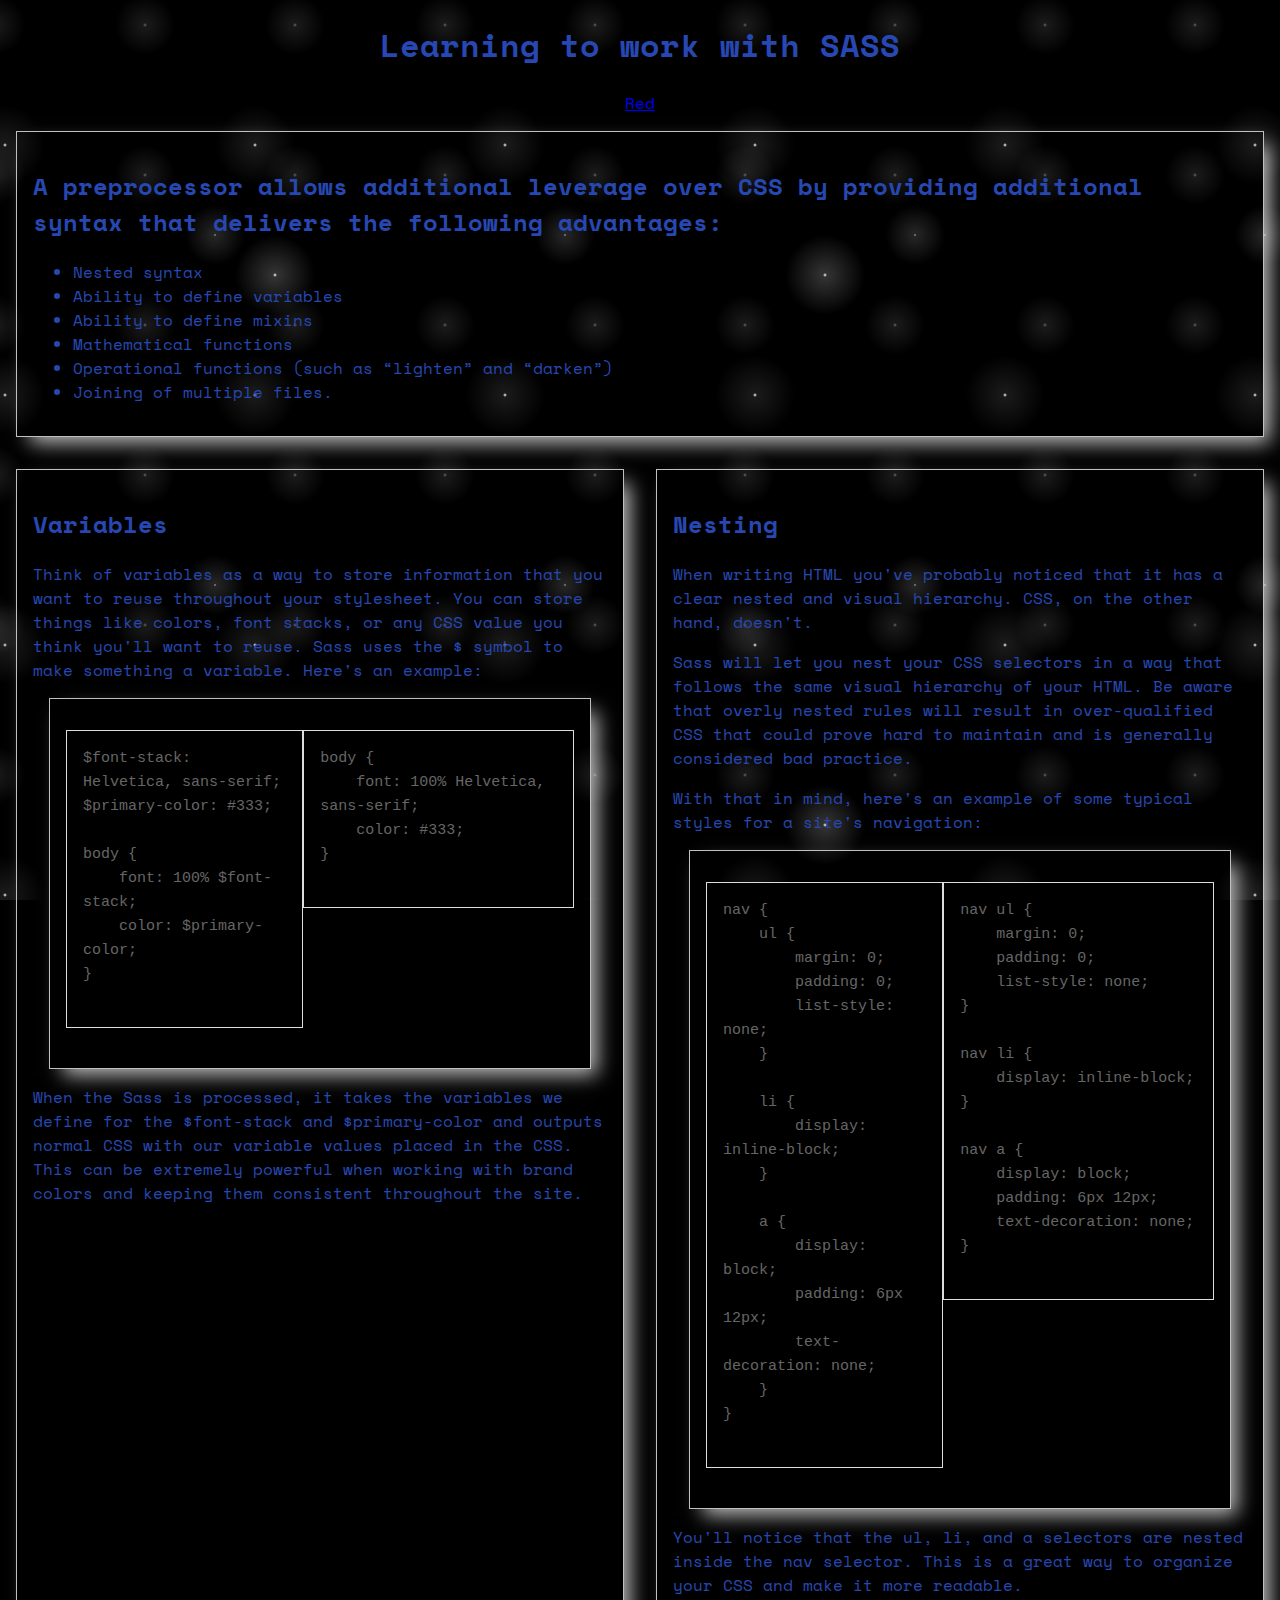
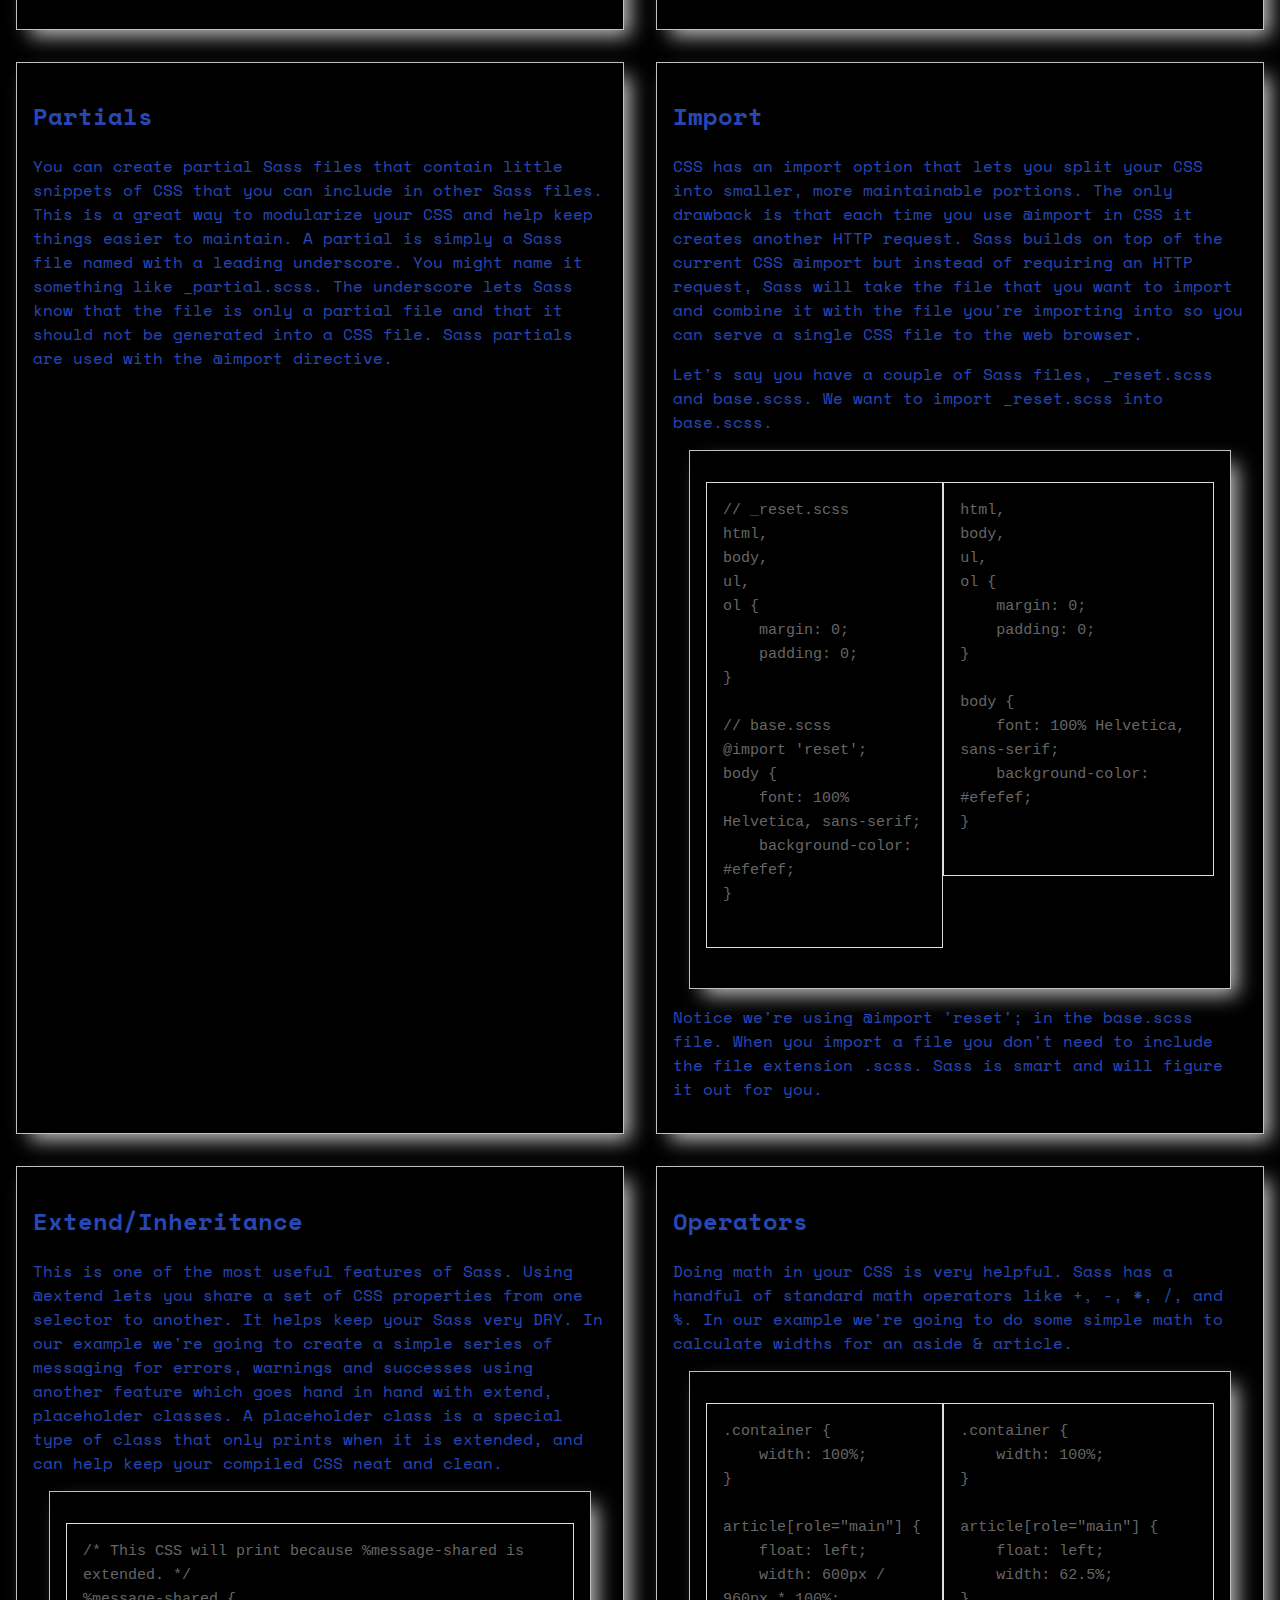
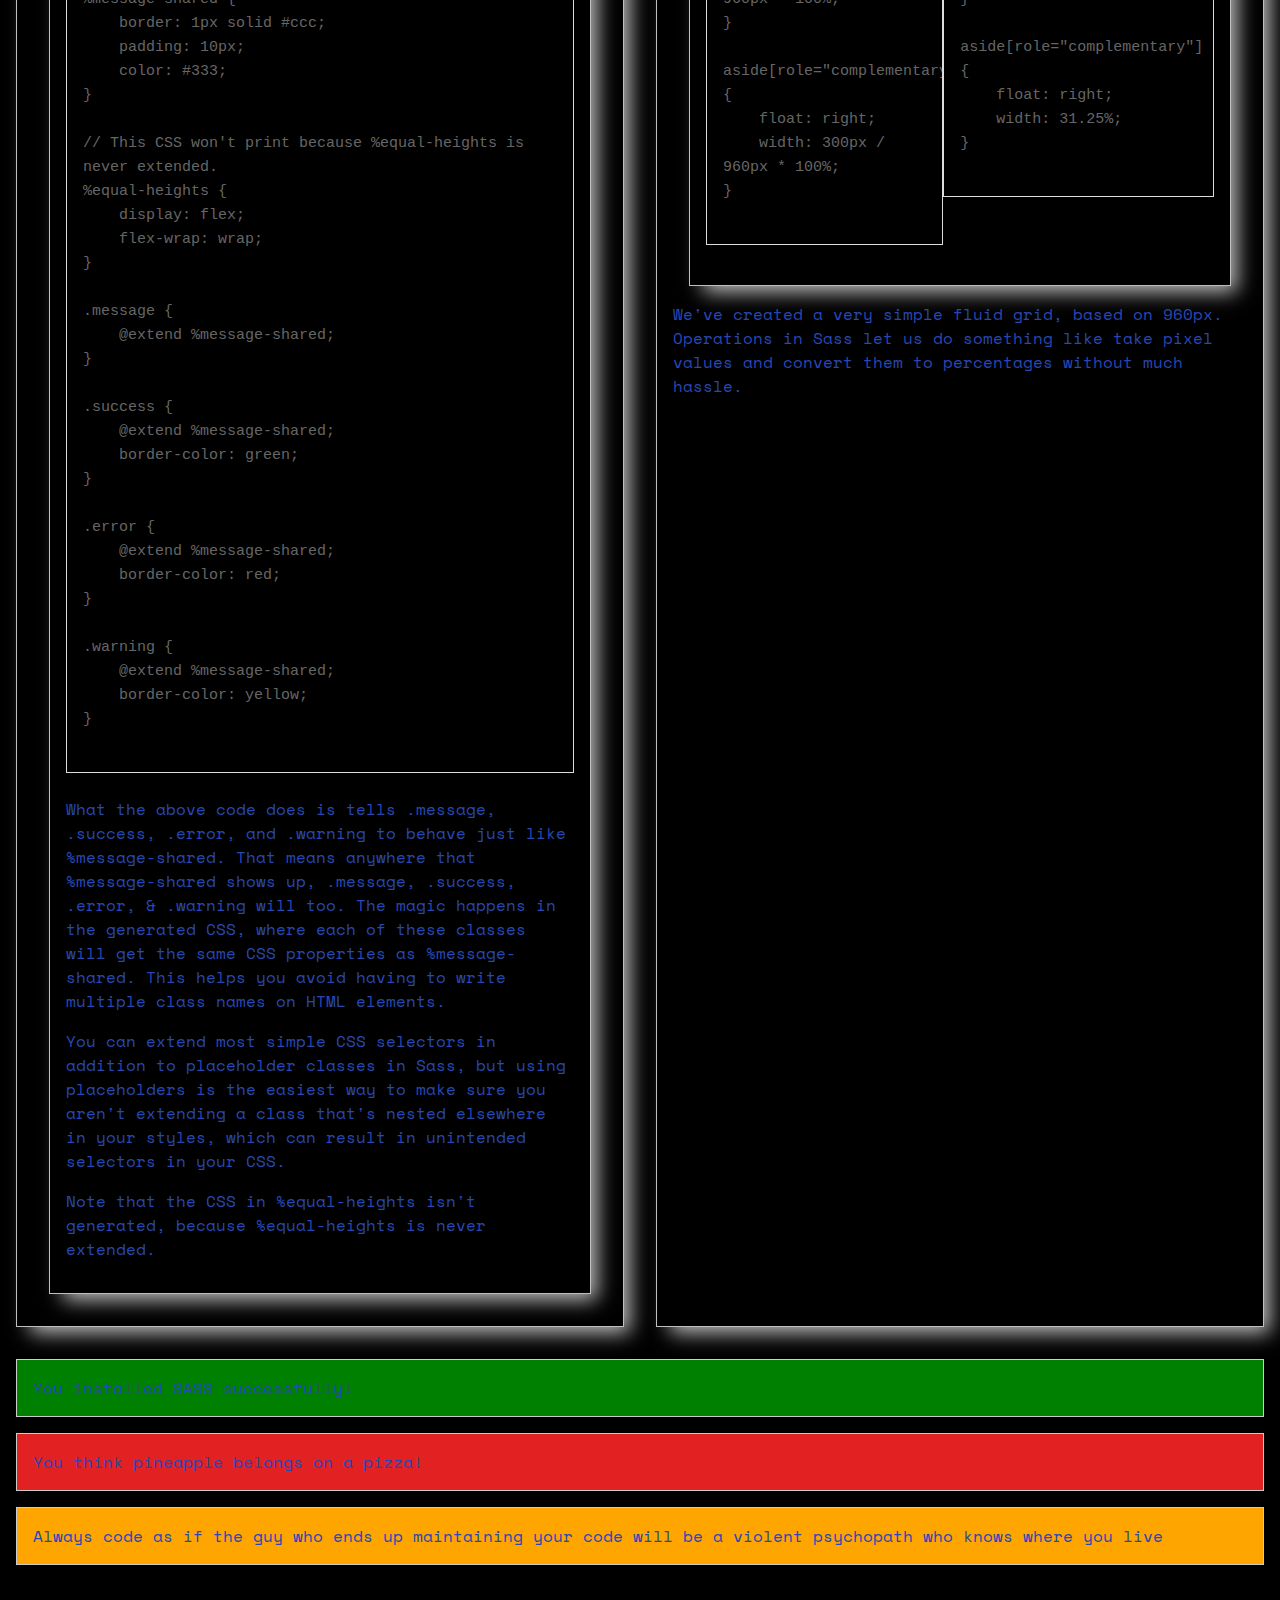
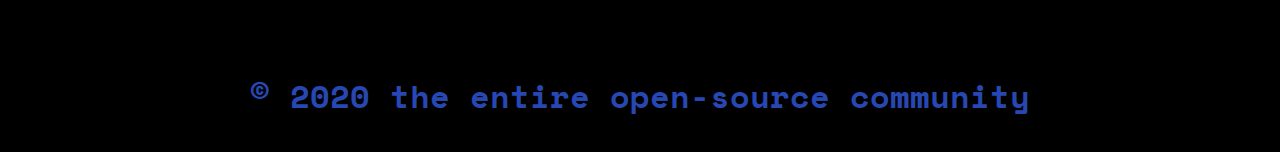
<file: index.html>
<!DOCTYPE html>
<html lang="en">
  <head>
    <meta charset="UTF-8" />
    <meta
      name="viewport"
      content="width=device-width, user-scalable=no, initial-scale=1.0, maximum-scale=1.0, minimum-scale=1.0"
    />
    <meta http-equiv="X-UA-Compatible" content="ie=edge" />
    <title>Learning to work with SASS</title>

    <link
      href="https://fonts.googleapis.com/css?family=Space+Mono&display=swap"
      rel="stylesheet"
    />

    <link href="css\blue.css" type="text/css" rel="stylesheet" />
  </head>
  <body>
    <header>
      <h1>Learning to work with SASS</h1>
      <div class="links">
        <a href ="red.html">Red</a>
  </div>
    </header>

    <article>
      <section id="selling-points">
        <h2>
          A preprocessor allows additional leverage over CSS by providing
          additional syntax that delivers the following advantages:
        </h2>

        <ul>
          <li>Nested syntax</li>
          <li>Ability to define variables</li>
          <li>Ability to define mixins</li>
          <li>Mathematical functions</li>
          <li>Operational functions (such as “lighten” and “darken”)</li>
          <li>Joining of multiple files.</li>
        </ul>
      </section>

      <section>
        <h2>Variables</h2>
        <p>
          Think of variables as a way to store information that you want to
          reuse throughout your stylesheet. You can store things like colors,
          font stacks, or any CSS value you think you'll want to reuse. Sass
          uses the $ symbol to make something a variable. Here's an example:
        </p>

        <section>
          <pre class="before">
$font-stack: Helvetica, sans-serif;
$primary-color: #333;

body {
    font: 100% $font-stack;
    color: $primary-color;
}
          </pre>
          <pre class="after">
body {
    font: 100% Helvetica, sans-serif;
    color: #333;
}
          </pre>
        </section>

        <p>
          When the Sass is processed, it takes the variables we define for the
          $font-stack and $primary-color and outputs normal CSS with our
          variable values placed in the CSS. This can be extremely powerful when
          working with brand colors and keeping them consistent throughout the
          site.
        </p>
      </section>

      <section>
        <h2>Nesting</h2>
        <p>
          When writing HTML you've probably noticed that it has a clear nested
          and visual hierarchy. CSS, on the other hand, doesn't.
        </p>

        <p>
          Sass will let you nest your CSS selectors in a way that follows the
          same visual hierarchy of your HTML. Be aware that overly nested rules
          will result in over-qualified CSS that could prove hard to maintain
          and is generally considered bad practice.
        </p>

        <p>
          With that in mind, here's an example of some typical styles for a
          site's navigation:
        </p>

        <section>
          <pre class="before">
nav {
    ul {
        margin: 0;
        padding: 0;
        list-style: none;
    }

    li {
        display: inline-block;
    }

    a {
        display: block;
        padding: 6px 12px;
        text-decoration: none;
    }
}
          </pre>
          <pre class="after">
nav ul {
    margin: 0;
    padding: 0;
    list-style: none;
}

nav li {
    display: inline-block;
}

nav a {
    display: block;
    padding: 6px 12px;
    text-decoration: none;
}
          </pre>
        </section>

        <p>
          You'll notice that the ul, li, and a selectors are nested inside the
          nav selector. This is a great way to organize your CSS and make it
          more readable.
        </p>
      </section>
      <section>
        <h2>Partials</h2>
        <p>
          You can create partial Sass files that contain little snippets of CSS
          that you can include in other Sass files. This is a great way to
          modularize your CSS and help keep things easier to maintain. A partial
          is simply a Sass file named with a leading underscore. You might name
          it something like _partial.scss. The underscore lets Sass know that
          the file is only a partial file and that it should not be generated
          into a CSS file. Sass partials are used with the @import directive.
        </p>
      </section>
      <section>
        <h2>Import</h2>
        <p>
          CSS has an import option that lets you split your CSS into smaller,
          more maintainable portions. The only drawback is that each time you
          use @import in CSS it creates another HTTP request. Sass builds on top
          of the current CSS @import but instead of requiring an HTTP request,
          Sass will take the file that you want to import and combine it with
          the file you're importing into so you can serve a single CSS file to
          the web browser.
        </p>

        <p>
          Let's say you have a couple of Sass files, _reset.scss and base.scss.
          We want to import _reset.scss into base.scss.
        </p>

        <section>
          <pre class="before">
// _reset.scss
html,
body,
ul,
ol {
    margin: 0;
    padding: 0;
}

// base.scss
@import 'reset';
body {
    font: 100% Helvetica, sans-serif;
    background-color: #efefef;
}
          </pre>
          <pre class="after">
html,
body,
ul,
ol {
    margin: 0;
    padding: 0;
}

body {
    font: 100% Helvetica, sans-serif;
    background-color: #efefef;
}
          </pre>
        </section>

        <p>
          Notice we're using @import 'reset'; in the base.scss file. When you
          import a file you don't need to include the file extension .scss. Sass
          is smart and will figure it out for you.
        </p>
      </section>
      <section>
        <h2>Extend/Inheritance</h2>
        <p>
          This is one of the most useful features of Sass. Using @extend lets
          you share a set of CSS properties from one selector to another. It
          helps keep your Sass very DRY. In our example we're going to create a
          simple series of messaging for errors, warnings and successes using
          another feature which goes hand in hand with extend, placeholder
          classes. A placeholder class is a special type of class that only
          prints when it is extended, and can help keep your compiled CSS neat
          and clean.
        </p>
        <section>
          <pre>
/* This CSS will print because %message-shared is extended. */
%message-shared {
    border: 1px solid #ccc;
    padding: 10px;
    color: #333;
}

// This CSS won't print because %equal-heights is never extended.
%equal-heights {
    display: flex;
    flex-wrap: wrap;
}

.message {
    @extend %message-shared;
}

.success {
    @extend %message-shared;
    border-color: green;
}

.error {
    @extend %message-shared;
    border-color: red;
}

.warning {
    @extend %message-shared;
    border-color: yellow;
}
          </pre>

          <p>
            What the above code does is tells .message, .success, .error, and
            .warning to behave just like %message-shared. That means anywhere
            that %message-shared shows up, .message, .success, .error, &
            .warning will too. The magic happens in the generated CSS, where
            each of these classes will get the same CSS properties as
            %message-shared. This helps you avoid having to write multiple class
            names on HTML elements.
          </p>

          <p>
            You can extend most simple CSS selectors in addition to placeholder
            classes in Sass, but using placeholders is the easiest way to make
            sure you aren't extending a class that's nested elsewhere in your
            styles, which can result in unintended selectors in your CSS.
          </p>
          <p>
            Note that the CSS in %equal-heights isn't generated, because
            %equal-heights is never extended.
          </p>
        </section>
      </section>
      <section>
        <h2>Operators</h2>
        <p>
          Doing math in your CSS is very helpful. Sass has a handful of standard
          math operators like +, -, *, /, and %. In our example we're going to
          do some simple math to calculate widths for an aside & article.
        </p>

        <section>
          <pre class="before">
.container {
    width: 100%;
}

article[role="main"] {
    float: left;
    width: 600px / 960px * 100%;
}

aside[role="complementary"] {
    float: right;
    width: 300px / 960px * 100%;
}
          </pre>
          <pre class="after">
.container {
    width: 100%;
}

article[role="main"] {
    float: left;
    width: 62.5%;
}

aside[role="complementary"] {
    float: right;
    width: 31.25%;
}
          </pre>
        </section>

        <p>
          We've created a very simple fluid grid, based on 960px. Operations in
          Sass let us do something like take pixel values and convert them to
          percentages without much hassle.
        </p>
      </section>
    </article>

    <p class="success">
      You installed SASS successfully!
    </p>
    <p class="error">
      You think pineapple belongs on a pizza!
    </p>
    <p class="warning">
      Always code as if the guy who ends up maintaining your code will be a
      violent psychopath who knows where you live
    </p>
    
    <footer>
      <h6>&copy; 2020 the entire open-source community</h6>
    </footer>
  </body>
</html>
</file>
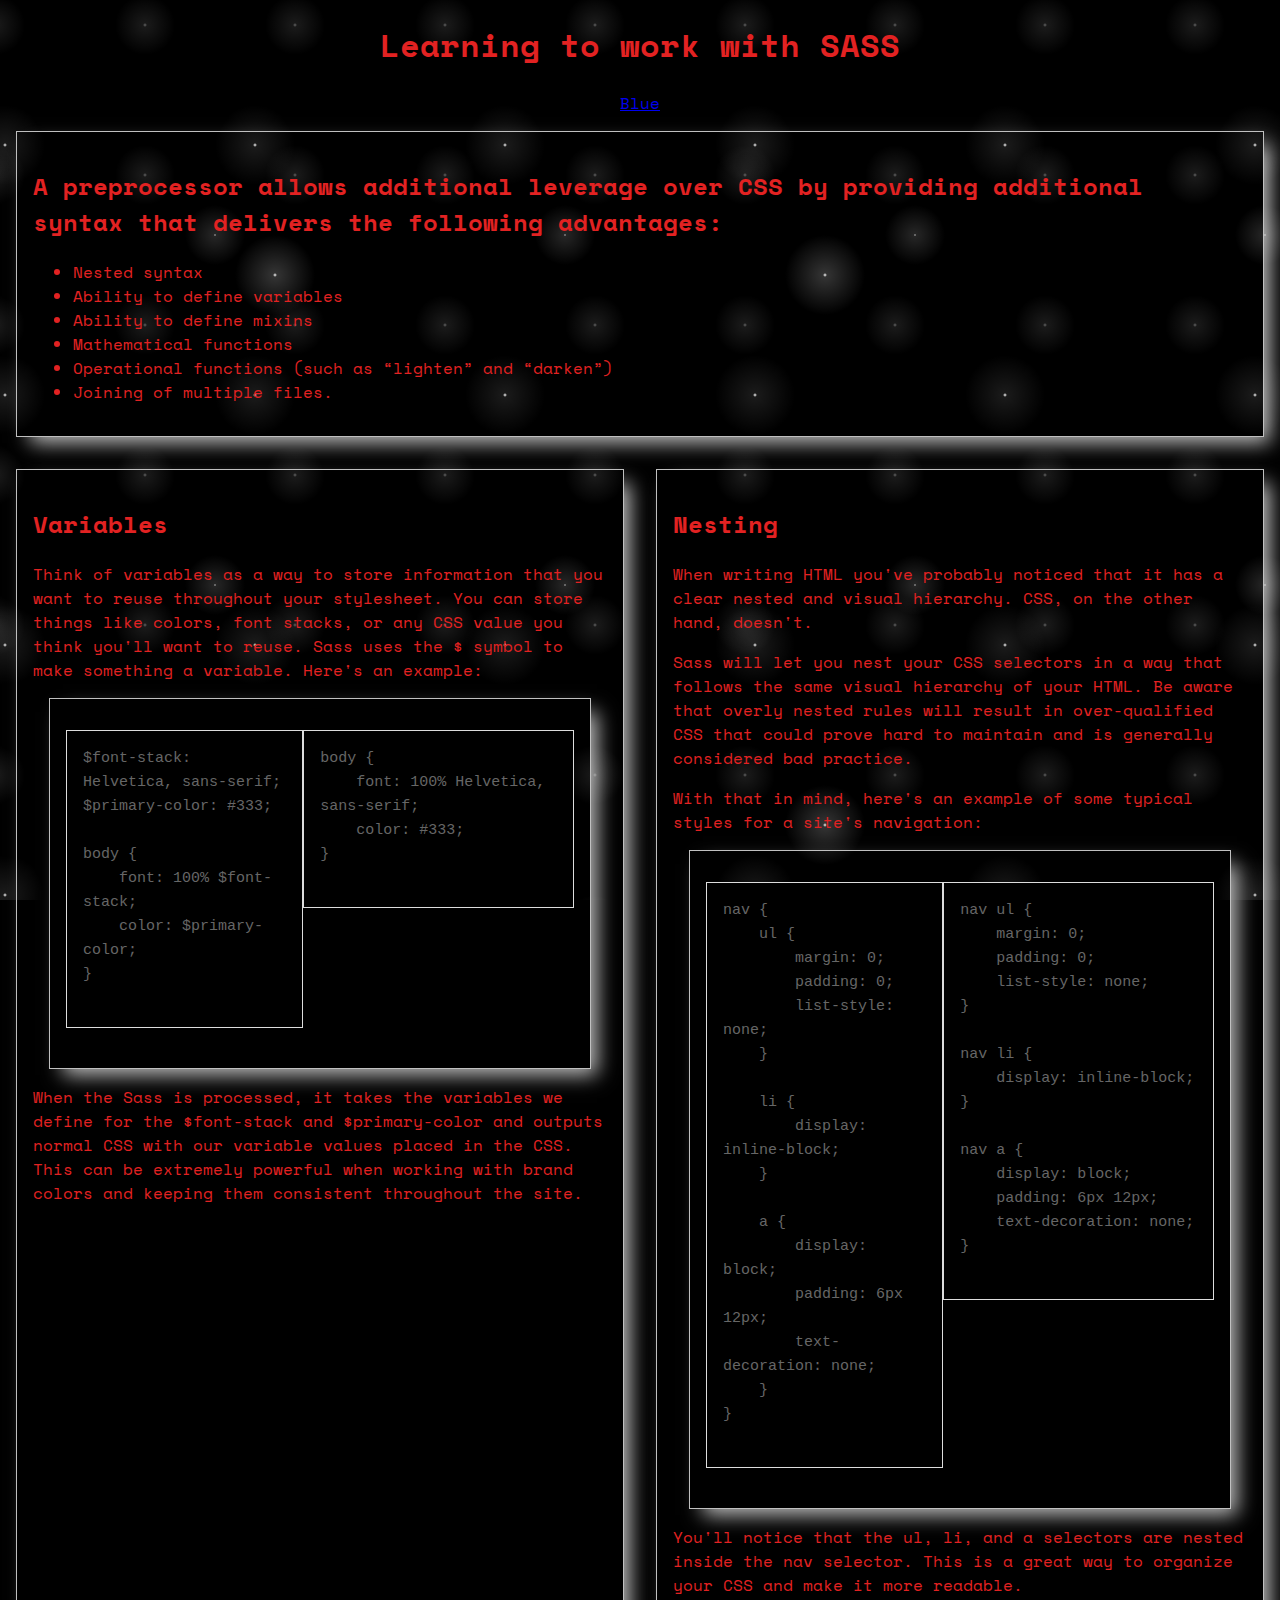
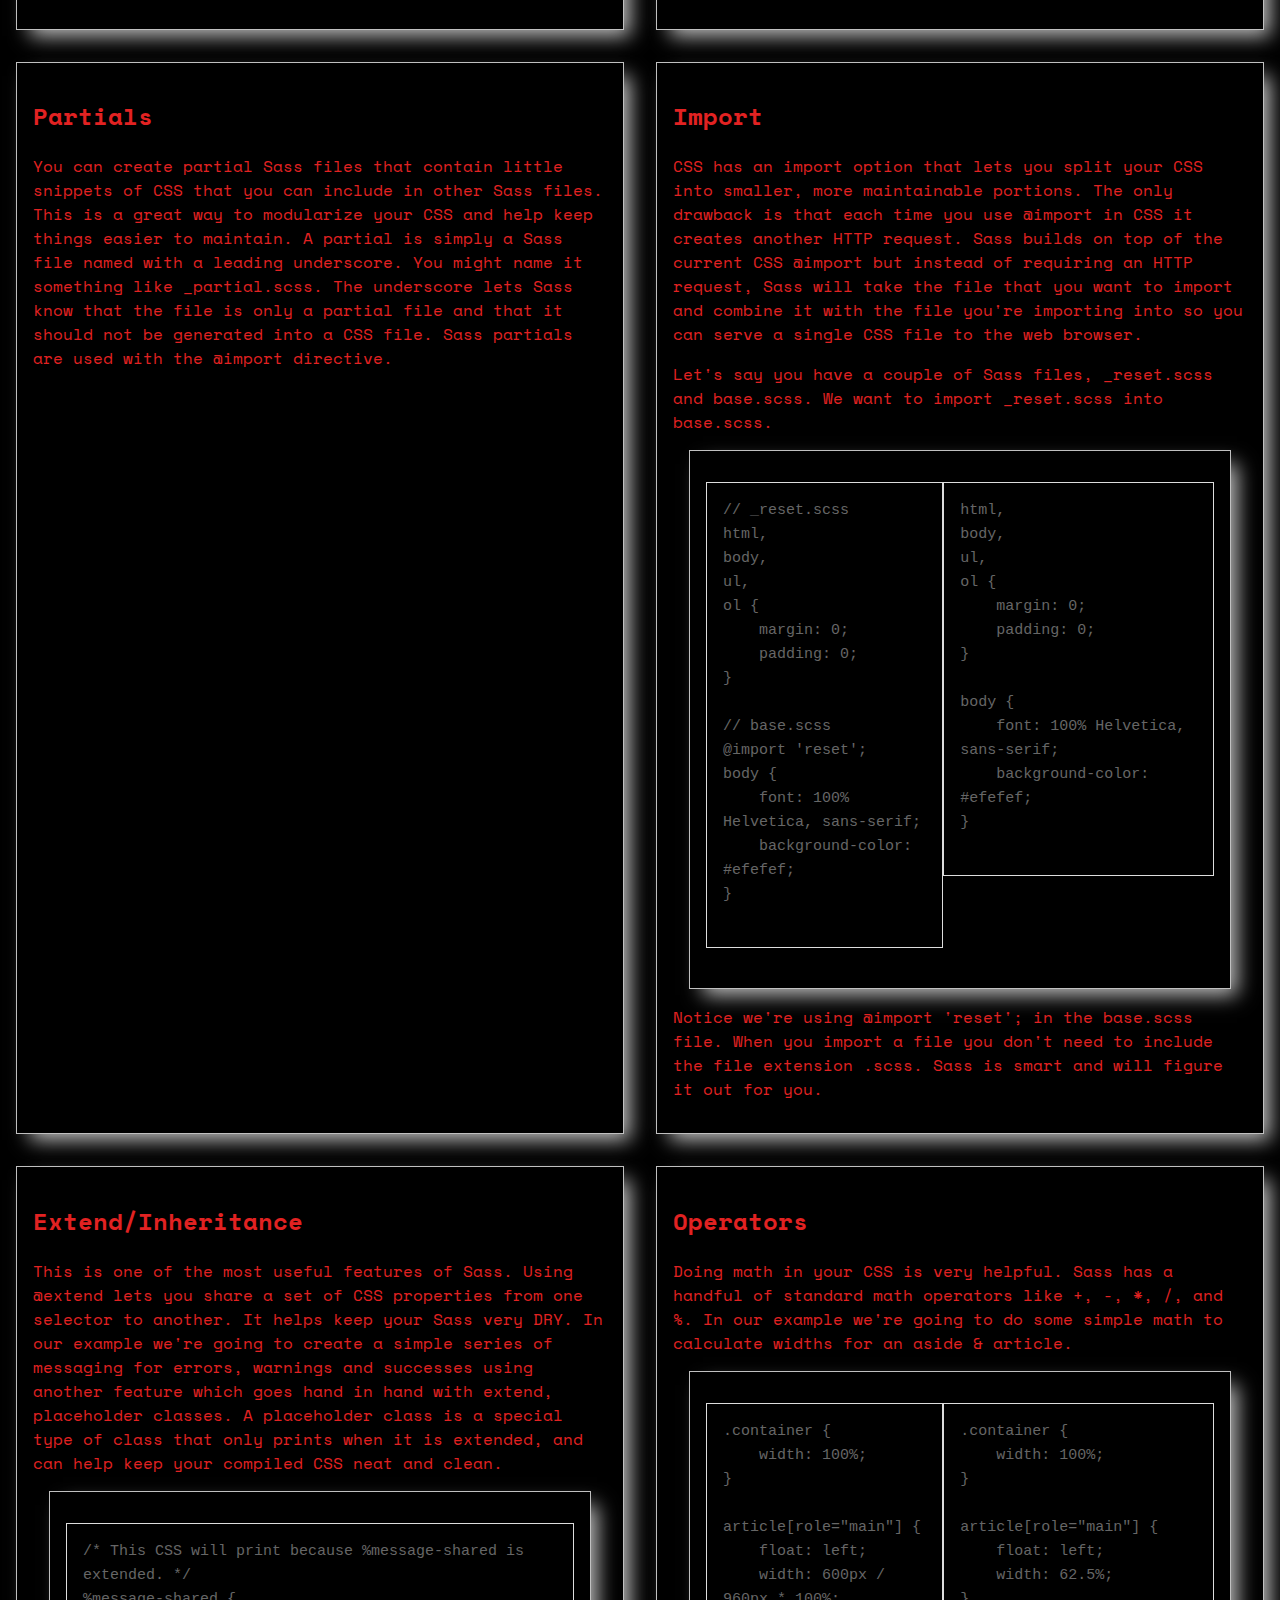
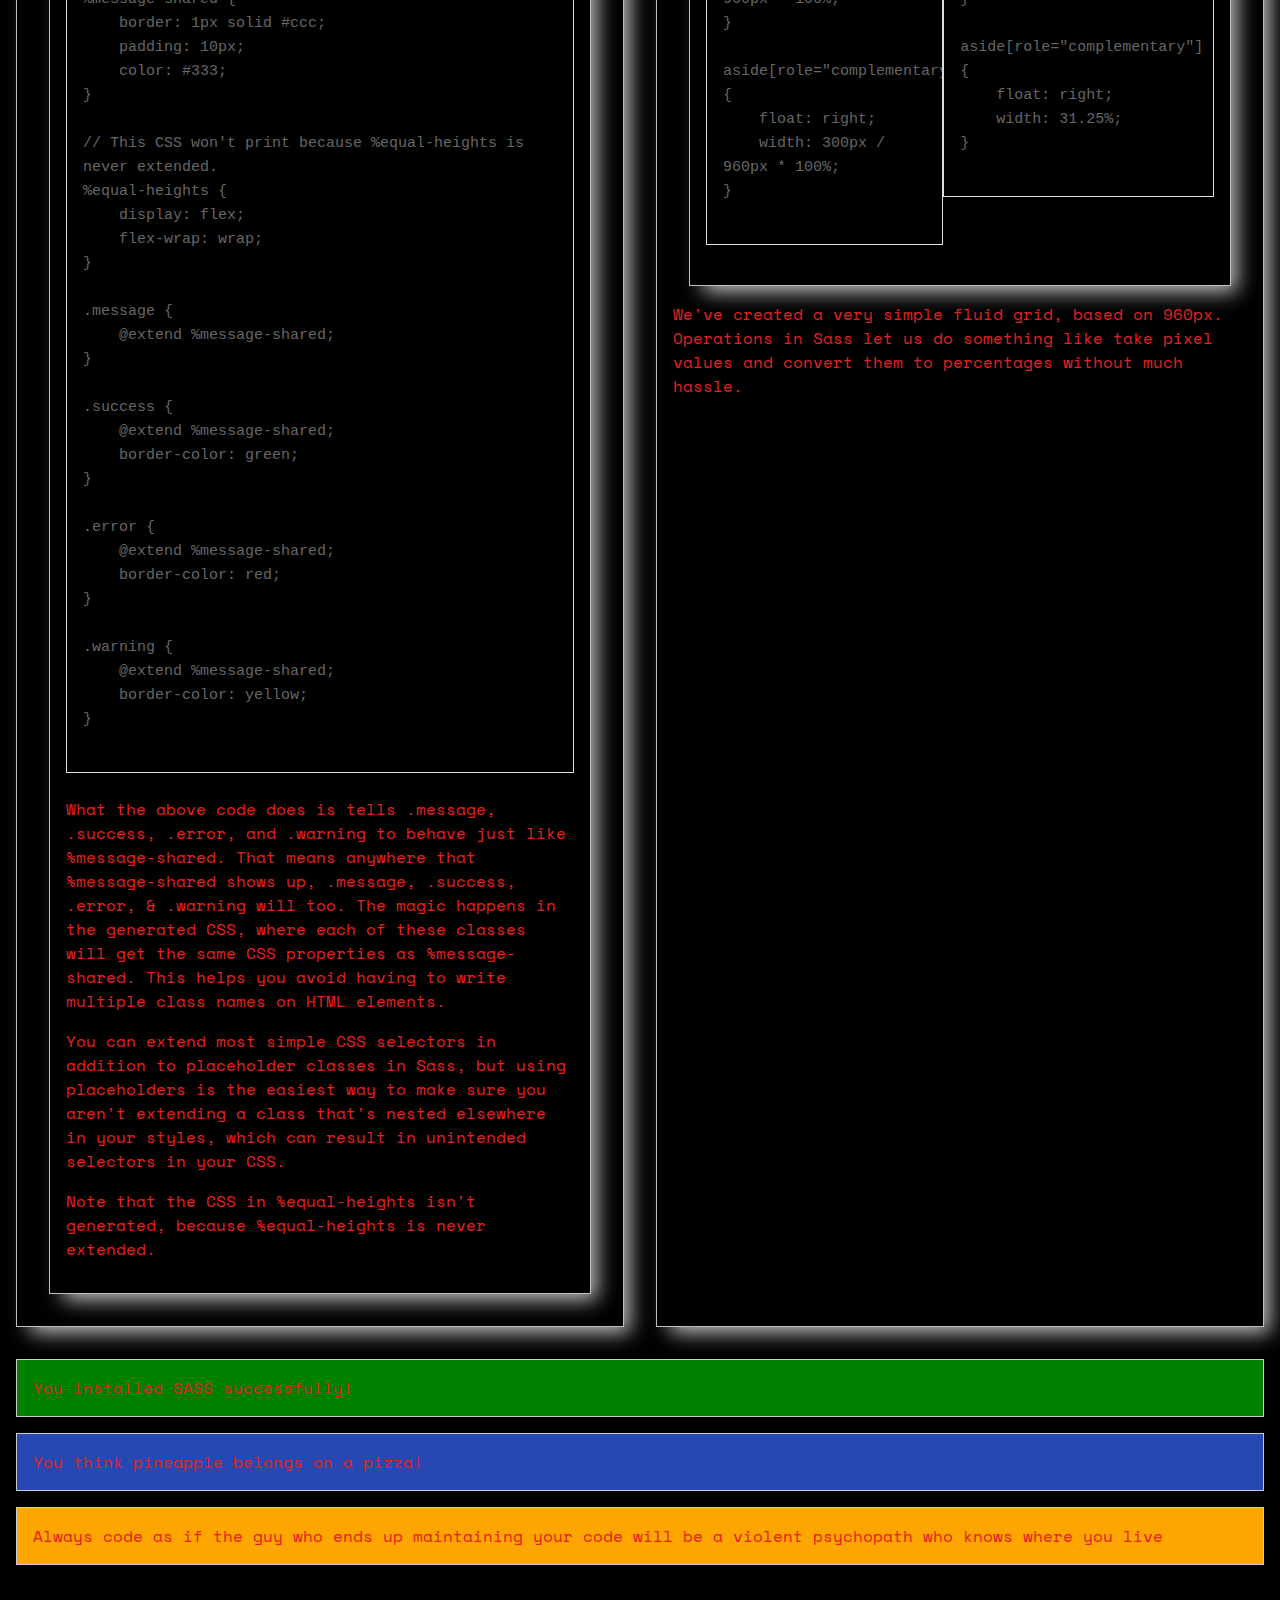
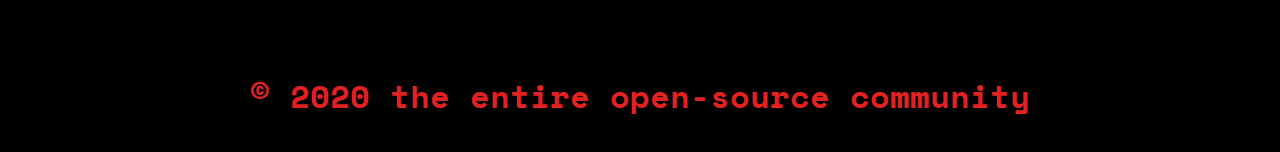
<file: red.html>
<!DOCTYPE html>
<html lang="en">
  <head>
    <meta charset="UTF-8" />
    <meta
      name="viewport"
      content="width=device-width, user-scalable=no, initial-scale=1.0, maximum-scale=1.0, minimum-scale=1.0"
    />
    <meta http-equiv="X-UA-Compatible" content="ie=edge" />
    <title>Learning to work with SASS</title>

    <link
      href="https://fonts.googleapis.com/css?family=Space+Mono&display=swap"
      rel="stylesheet"
    />

    <link href="css\red.css" type="text/css" rel="stylesheet" />
  </head>
  <body>
    <header>
      <h1>Learning to work with SASS</h1>
      <div class="links">
        <a href="index.html">Blue</a>
      </div>
    </header>

    <article>
      <section id="selling-points">
        <h2>
          A preprocessor allows additional leverage over CSS by providing
          additional syntax that delivers the following advantages:
        </h2>

        <ul>
          <li>Nested syntax</li>
          <li>Ability to define variables</li>
          <li>Ability to define mixins</li>
          <li>Mathematical functions</li>
          <li>Operational functions (such as “lighten” and “darken”)</li>
          <li>Joining of multiple files.</li>
        </ul>
      </section>

      <section>
        <h2>Variables</h2>
        <p>
          Think of variables as a way to store information that you want to
          reuse throughout your stylesheet. You can store things like colors,
          font stacks, or any CSS value you think you'll want to reuse. Sass
          uses the $ symbol to make something a variable. Here's an example:
        </p>

        <section>
          <pre class="before">
$font-stack: Helvetica, sans-serif;
$primary-color: #333;

body {
    font: 100% $font-stack;
    color: $primary-color;
}
          </pre>
          <pre class="after">
body {
    font: 100% Helvetica, sans-serif;
    color: #333;
}
          </pre>
        </section>

        <p>
          When the Sass is processed, it takes the variables we define for the
          $font-stack and $primary-color and outputs normal CSS with our
          variable values placed in the CSS. This can be extremely powerful when
          working with brand colors and keeping them consistent throughout the
          site.
        </p>
      </section>

      <section>
        <h2>Nesting</h2>
        <p>
          When writing HTML you've probably noticed that it has a clear nested
          and visual hierarchy. CSS, on the other hand, doesn't.
        </p>

        <p>
          Sass will let you nest your CSS selectors in a way that follows the
          same visual hierarchy of your HTML. Be aware that overly nested rules
          will result in over-qualified CSS that could prove hard to maintain
          and is generally considered bad practice.
        </p>

        <p>
          With that in mind, here's an example of some typical styles for a
          site's navigation:
        </p>

        <section>
          <pre class="before">
nav {
    ul {
        margin: 0;
        padding: 0;
        list-style: none;
    }

    li {
        display: inline-block;
    }

    a {
        display: block;
        padding: 6px 12px;
        text-decoration: none;
    }
}
          </pre>
          <pre class="after">
nav ul {
    margin: 0;
    padding: 0;
    list-style: none;
}

nav li {
    display: inline-block;
}

nav a {
    display: block;
    padding: 6px 12px;
    text-decoration: none;
}
          </pre>
        </section>

        <p>
          You'll notice that the ul, li, and a selectors are nested inside the
          nav selector. This is a great way to organize your CSS and make it
          more readable.
        </p>
      </section>
      <section>
        <h2>Partials</h2>
        <p>
          You can create partial Sass files that contain little snippets of CSS
          that you can include in other Sass files. This is a great way to
          modularize your CSS and help keep things easier to maintain. A partial
          is simply a Sass file named with a leading underscore. You might name
          it something like _partial.scss. The underscore lets Sass know that
          the file is only a partial file and that it should not be generated
          into a CSS file. Sass partials are used with the @import directive.
        </p>
      </section>
      <section>
        <h2>Import</h2>
        <p>
          CSS has an import option that lets you split your CSS into smaller,
          more maintainable portions. The only drawback is that each time you
          use @import in CSS it creates another HTTP request. Sass builds on top
          of the current CSS @import but instead of requiring an HTTP request,
          Sass will take the file that you want to import and combine it with
          the file you're importing into so you can serve a single CSS file to
          the web browser.
        </p>

        <p>
          Let's say you have a couple of Sass files, _reset.scss and base.scss.
          We want to import _reset.scss into base.scss.
        </p>

        <section>
          <pre class="before">
// _reset.scss
html,
body,
ul,
ol {
    margin: 0;
    padding: 0;
}

// base.scss
@import 'reset';
body {
    font: 100% Helvetica, sans-serif;
    background-color: #efefef;
}
          </pre>
          <pre class="after">
html,
body,
ul,
ol {
    margin: 0;
    padding: 0;
}

body {
    font: 100% Helvetica, sans-serif;
    background-color: #efefef;
}
          </pre>
        </section>

        <p>
          Notice we're using @import 'reset'; in the base.scss file. When you
          import a file you don't need to include the file extension .scss. Sass
          is smart and will figure it out for you.
        </p>
      </section>
      <section>
        <h2>Extend/Inheritance</h2>
        <p>
          This is one of the most useful features of Sass. Using @extend lets
          you share a set of CSS properties from one selector to another. It
          helps keep your Sass very DRY. In our example we're going to create a
          simple series of messaging for errors, warnings and successes using
          another feature which goes hand in hand with extend, placeholder
          classes. A placeholder class is a special type of class that only
          prints when it is extended, and can help keep your compiled CSS neat
          and clean.
        </p>
        <section>
          <pre>
/* This CSS will print because %message-shared is extended. */
%message-shared {
    border: 1px solid #ccc;
    padding: 10px;
    color: #333;
}

// This CSS won't print because %equal-heights is never extended.
%equal-heights {
    display: flex;
    flex-wrap: wrap;
}

.message {
    @extend %message-shared;
}

.success {
    @extend %message-shared;
    border-color: green;
}

.error {
    @extend %message-shared;
    border-color: red;
}

.warning {
    @extend %message-shared;
    border-color: yellow;
}
          </pre>

          <p>
            What the above code does is tells .message, .success, .error, and
            .warning to behave just like %message-shared. That means anywhere
            that %message-shared shows up, .message, .success, .error, &
            .warning will too. The magic happens in the generated CSS, where
            each of these classes will get the same CSS properties as
            %message-shared. This helps you avoid having to write multiple class
            names on HTML elements.
          </p>

          <p>
            You can extend most simple CSS selectors in addition to placeholder
            classes in Sass, but using placeholders is the easiest way to make
            sure you aren't extending a class that's nested elsewhere in your
            styles, which can result in unintended selectors in your CSS.
          </p>
          <p>
            Note that the CSS in %equal-heights isn't generated, because
            %equal-heights is never extended.
          </p>
        </section>
      </section>
      <section>
        <h2>Operators</h2>
        <p>
          Doing math in your CSS is very helpful. Sass has a handful of standard
          math operators like +, -, *, /, and %. In our example we're going to
          do some simple math to calculate widths for an aside & article.
        </p>

        <section>
          <pre class="before">
.container {
    width: 100%;
}

article[role="main"] {
    float: left;
    width: 600px / 960px * 100%;
}

aside[role="complementary"] {
    float: right;
    width: 300px / 960px * 100%;
}
          </pre>
          <pre class="after">
.container {
    width: 100%;
}

article[role="main"] {
    float: left;
    width: 62.5%;
}

aside[role="complementary"] {
    float: right;
    width: 31.25%;
}
          </pre>
        </section>

        <p>
          We've created a very simple fluid grid, based on 960px. Operations in
          Sass let us do something like take pixel values and convert them to
          percentages without much hassle.
        </p>
      </section>
    </article>

    <p class="success">
      You installed SASS successfully!
    </p>
    <p class="error">
      You think pineapple belongs on a pizza!
    </p>
    <p class="warning">
      Always code as if the guy who ends up maintaining your code will be a
      violent psychopath who knows where you live
    </p>

    <footer>
      <h6>&copy; 2020 the entire open-source community</h6>
    </footer>
  </body>
</html>
</file>
